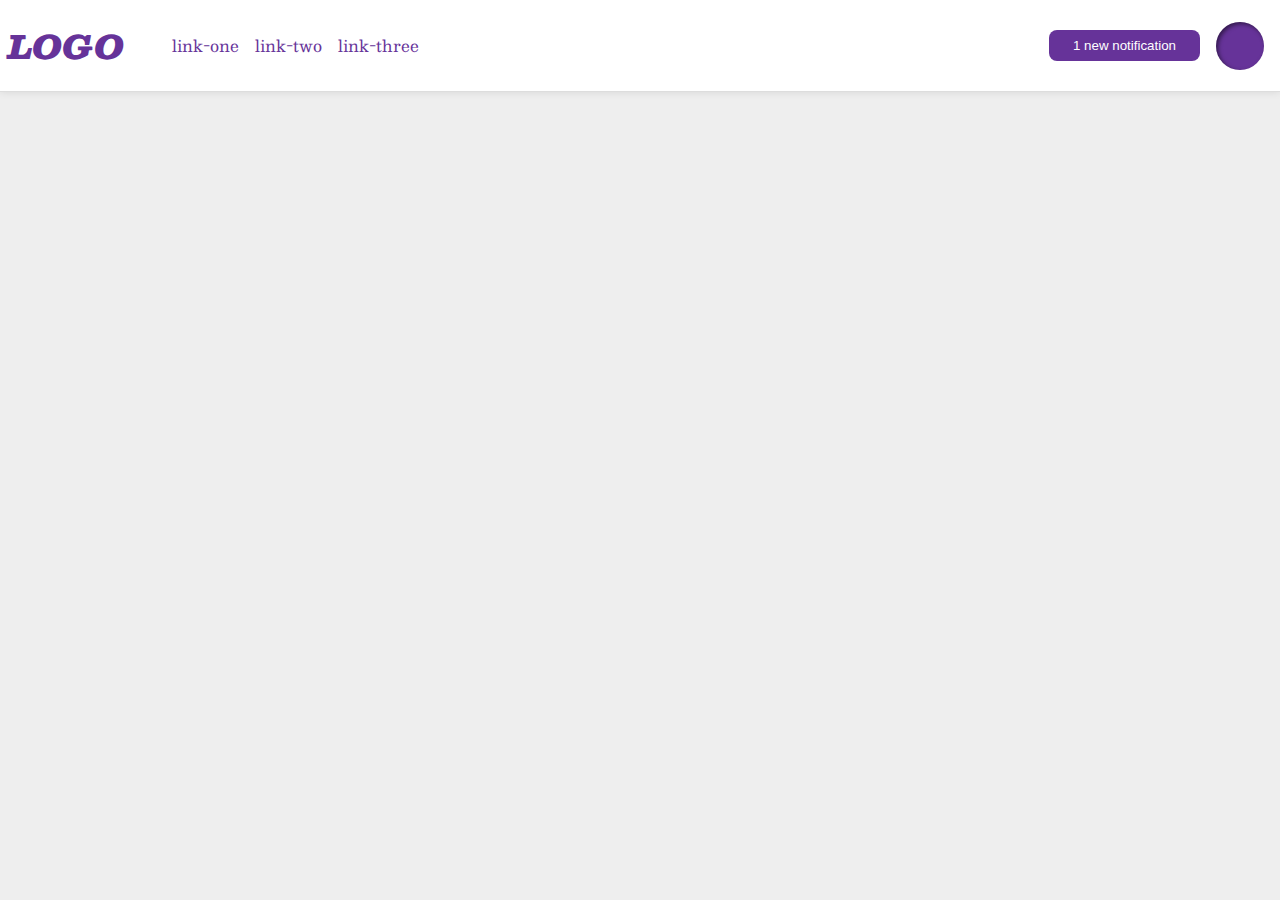
<file: flex/03-flex-header-2/index.html>
<!DOCTYPE html>
<html lang="en">
  <head>
    <meta charset="UTF-8">
    <meta http-equiv="X-UA-Compatible" content="IE=edge">
    <meta name="viewport" content="width=device-width, initial-scale=1.0">
    <title>Flex Header 2</title>
    <link rel="stylesheet" href="style.css">
  </head>
  <body>
    <div class="header">
        <div>
          <div class="logo">
            LOGO
          </div>
          <ul class="links">
            <li><a href="google.com">link-one</a></li>
            <li><a href="google.com">link-two</a></li>
            <li><a href="google.com">link-three</a></li>
          </ul>
        </div>
      
        <div>
          <button class="notifications">
            1 new notification
          </button>
          <div class="profile-image"></div>
        </div>
      
    </div>
  </body>
</html>
</file>
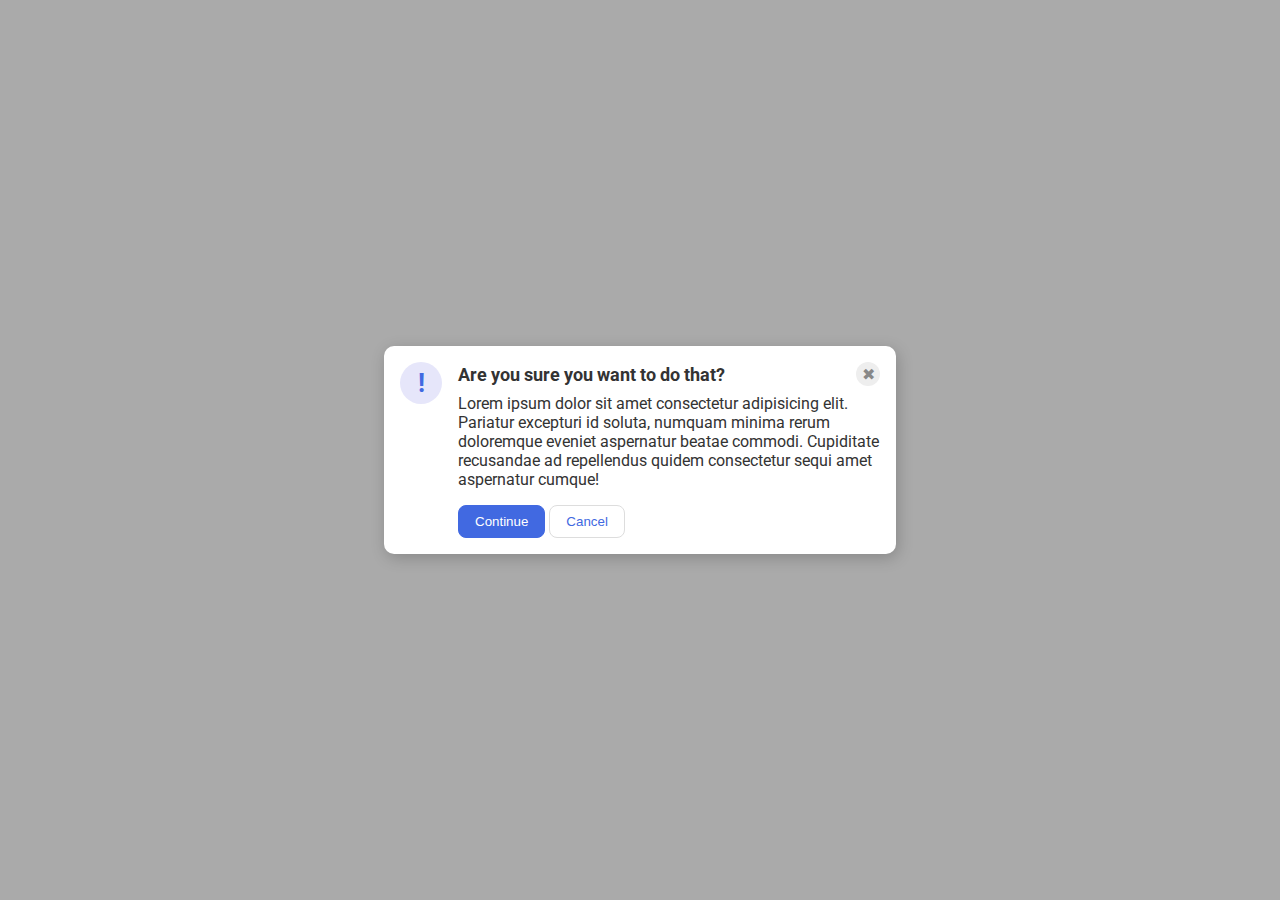
<file: flex/05-flex-modal/index.html>
<!DOCTYPE html>
<html lang="en">
  <head>
    <meta charset="UTF-8">
    <meta http-equiv="X-UA-Compatible" content="IE=edge">
    <meta name="viewport" content="width=device-width, initial-scale=1.0">
    <link rel="stylesheet" href="style.css">
    <title>Modal</title>
  </head>
  <body>
    <div class="modal">
      <div class="icon">!</div>
        <div class="container">
          <div class="header">Are you sure you want to do that?
            <div class="close-button">✖</div>  
          </div>
          <div class="text">Lorem ipsum dolor sit amet consectetur adipisicing elit. Pariatur excepturi id soluta, numquam minima rerum doloremque eveniet aspernatur beatae commodi. Cupiditate recusandae ad repellendus quidem consectetur sequi amet aspernatur cumque!</div>
          <button class="continue">Continue</button>
          <button class="cancel">Cancel</button>      
        </div>
      
    </div>
  </body>
</html>
</file>
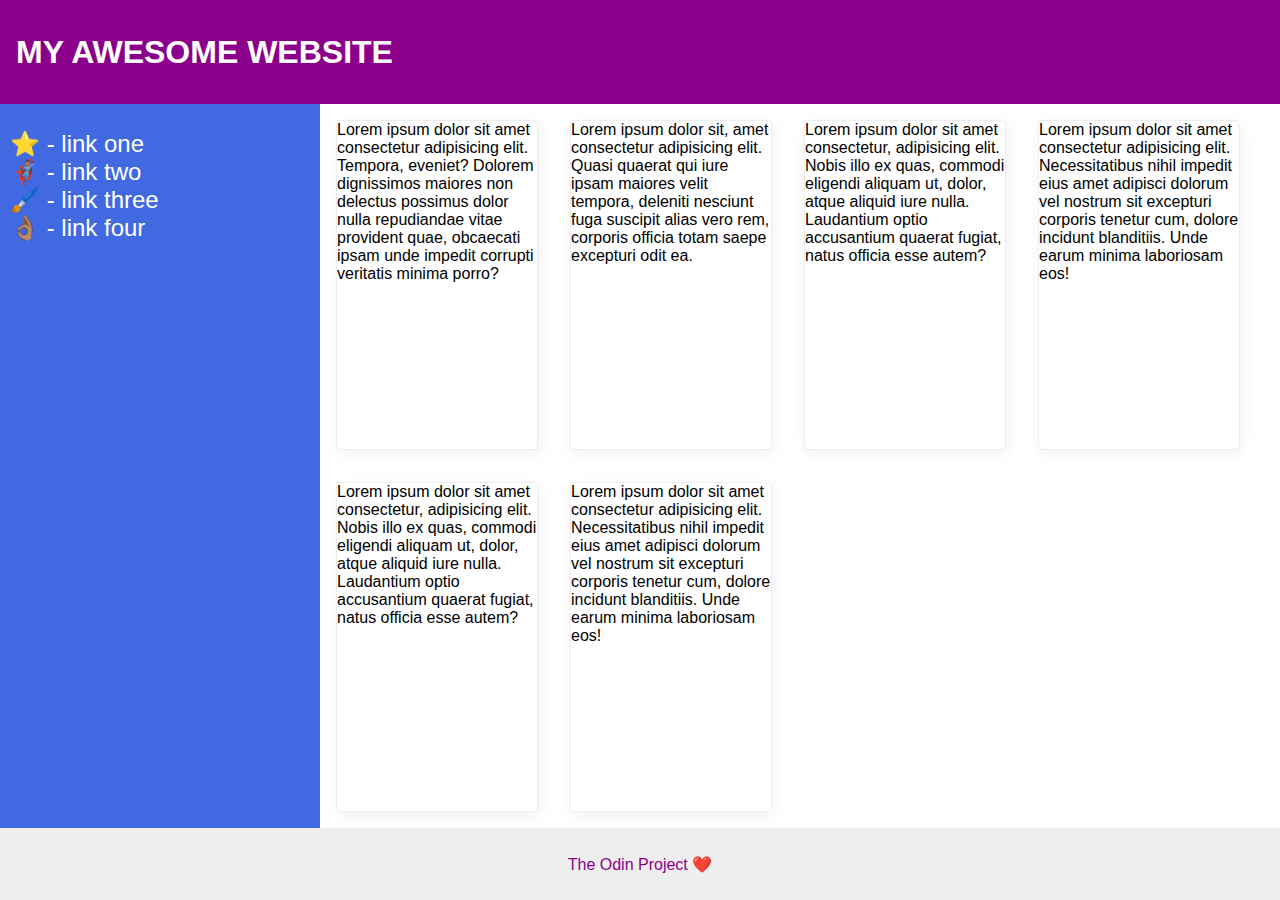
<file: flex/07-flex-layout-2/index.html>
<!DOCTYPE html>
<html lang="en">
  <head>
    <meta charset="UTF-8">
    <meta http-equiv="X-UA-Compatible" content="IE=edge">
    <meta name="viewport" content="width=device-width, initial-scale=1.0">
    <title>The Holy Grail</title>
    <link rel="stylesheet" href="style.css">
  </head>
  <body>
    <div class="header">
      MY AWESOME WEBSITE
    </div>
    <div class="main">
        <div class="sidebar">
          <ul>
            <li><a href="#">⭐ - link one</a></li>
            <li><a href="#">🦸🏽‍♂️ - link two</a></li>
            <li><a href="#">🖌️ - link three</a></li>
            <li><a href="#">👌🏽 - link four</a></li>
          </ul>
        </div>
        <div class="content">
            <div class="card">Lorem ipsum dolor sit amet consectetur adipisicing elit. Tempora, eveniet? Dolorem dignissimos maiores non delectus possimus dolor nulla repudiandae vitae provident quae, obcaecati ipsam unde impedit corrupti veritatis minima porro?</div>
            <div class="card">Lorem ipsum dolor sit, amet consectetur adipisicing elit. Quasi quaerat qui iure ipsam maiores velit tempora, deleniti nesciunt fuga suscipit alias vero rem, corporis officia totam saepe excepturi odit ea.</div>
            <div class="card">Lorem ipsum dolor sit amet consectetur, adipisicing elit. Nobis illo ex quas, commodi eligendi aliquam ut, dolor, atque aliquid iure nulla. Laudantium optio accusantium quaerat fugiat, natus officia esse autem?</div>
            <div class="card">Lorem ipsum dolor sit amet consectetur adipisicing elit. Necessitatibus nihil impedit eius amet adipisci dolorum vel nostrum sit excepturi corporis tenetur cum, dolore incidunt blanditiis. Unde earum minima laboriosam eos!</div>
            <div class="card">Lorem ipsum dolor sit amet consectetur, adipisicing elit. Nobis illo ex quas, commodi eligendi aliquam ut, dolor, atque aliquid iure nulla. Laudantium optio accusantium quaerat fugiat, natus officia esse autem?</div>
            <div class="card">Lorem ipsum dolor sit amet consectetur adipisicing elit. Necessitatibus nihil impedit eius amet adipisci dolorum vel nostrum sit excepturi corporis tenetur cum, dolore incidunt blanditiis. Unde earum minima laboriosam eos!</div>
        </div>
    </div>
    
    
    <div class="footer">
      The Odin Project ❤️
    </div>
  </body>
</html>
</file>
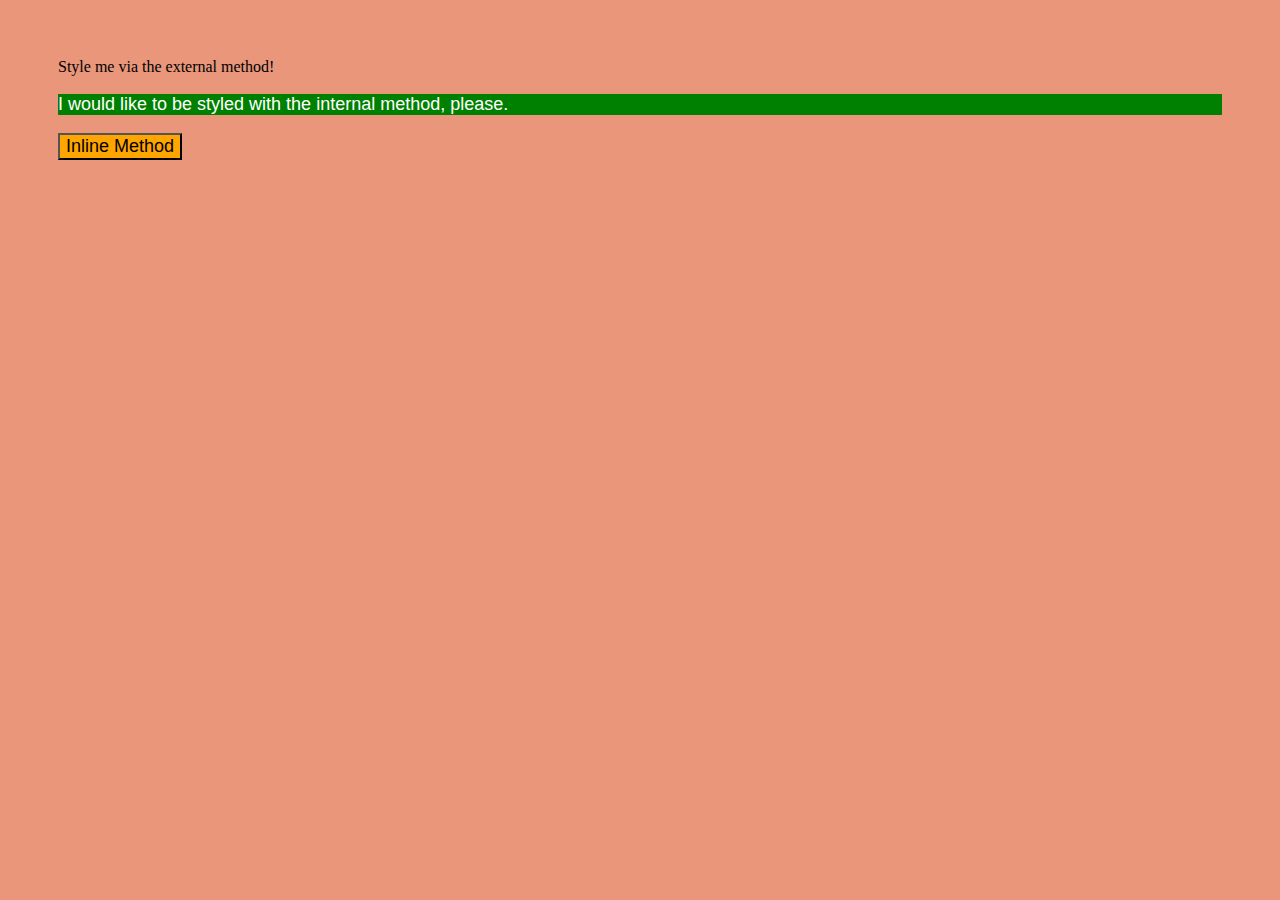
<file: foundations/01-css-methods/index.html>
<!DOCTYPE html>
<html lang="en">
  <head>
    <meta charset="UTF-8">
    <meta http-equiv="X-UA-Compatible" content="IE=edge">
    <meta name="viewport" content="width=device-width, initial-scale=1.0">
    <title>Methods for Adding CSS</title>
    <link rel="stylesheet" href="styles.css">
    <style>
      p{
        color:white;
        background-color: green;
        font-size: 18px;
        font-family: Verdana, Geneva, Tahoma, sans-serif;
      }
    </style>
  </head>
  <body>
    <div>Style me via the external method!</div>
    <p>I would like to be styled with the internal method, please.</p>
    <button style="background-color:orange; font-size: 18px; font-family: Verdana, Geneva, Tahoma, sans-serif;">Inline Method</button>
  </body>
</html>
</file>
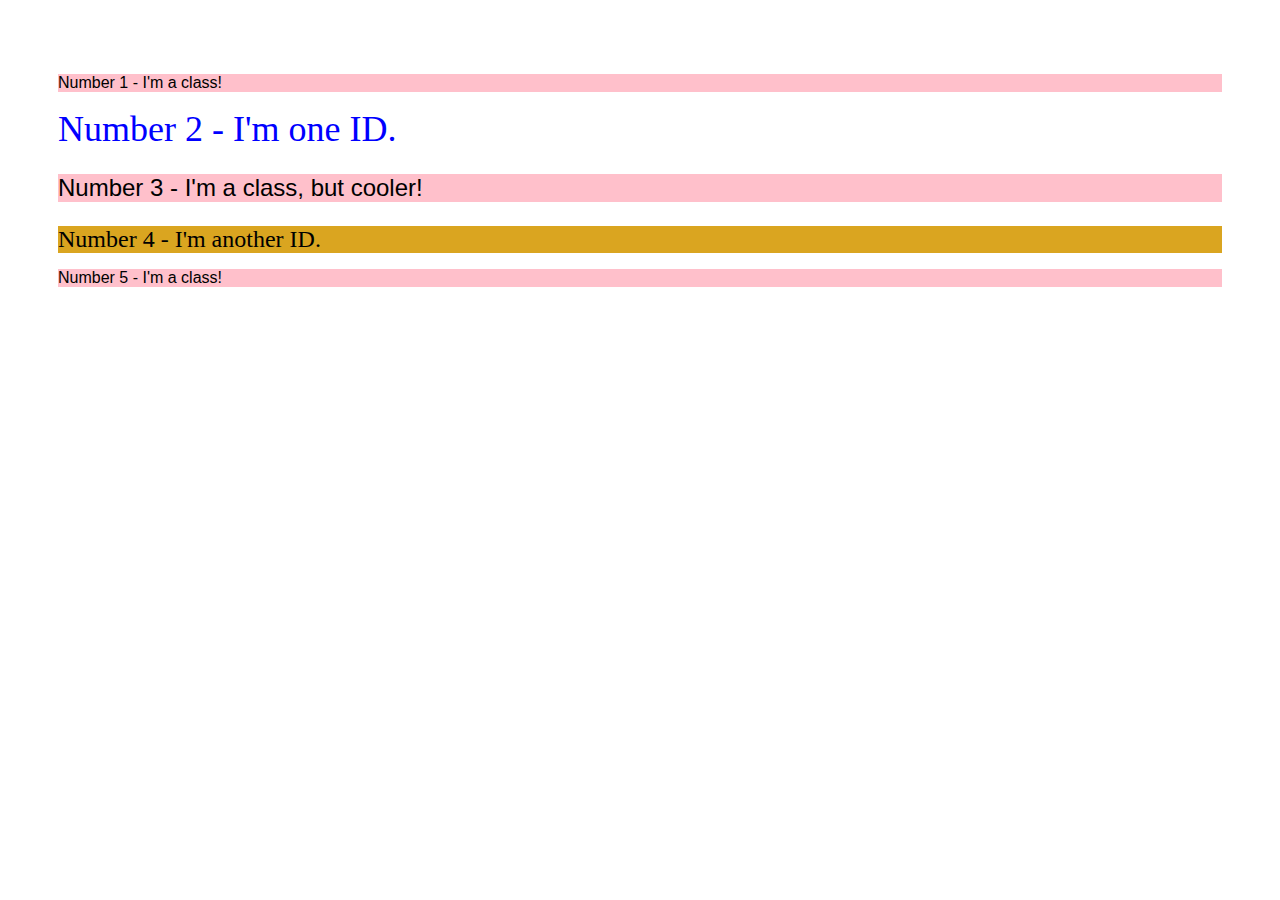
<file: foundations/02-class-id-selectors/index.html>
<!DOCTYPE html>
<html lang="en">
  <head>
    <meta charset="UTF-8">
    <meta http-equiv="X-UA-Compatible" content="IE=edge">
    <meta name="viewport" content="width=device-width, initial-scale=1.0">
    <title>Class and ID Selectors</title>
    <link rel="stylesheet" href="style.css">
  </head>
  <body>
    <p class="odds">Number 1 - I'm a class!</p>
    <div id="num2">Number 2 - I'm one ID.</div>
    <p  class="odds imbig">Number 3 - I'm a class, but cooler!</p>
    <div class="imbig thefourth">Number 4 - I'm another ID.</div>
    <p  class="odds">Number 5 - I'm a class!</p>
  </body>
</html>
</file>
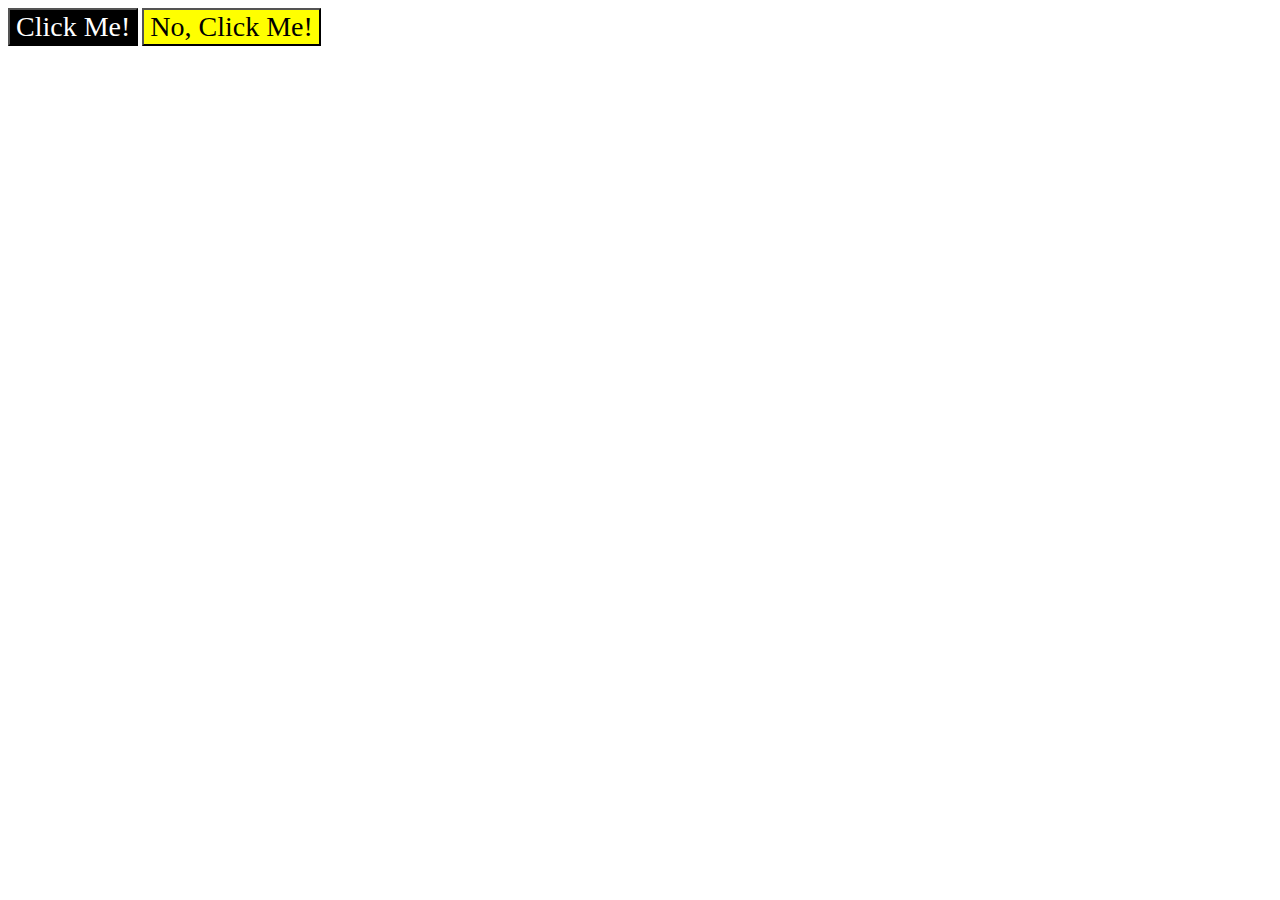
<file: foundations/03-grouping-selectors/index.html>
<!DOCTYPE html>
<html lang="en">
  <head>
    <meta charset="UTF-8">
    <meta http-equiv="X-UA-Compatible" content="IE=edge">
    <meta name="viewport" content="width=device-width, initial-scale=1.0">
    <title>Grouping Selectors</title>
    <link rel="stylesheet" href="style.css">
  </head>
  <body>
    <button class="buttons first">Click Me!</button>
    <button class="buttons second">No, Click Me!</button>
  </body>
</html>
</file>
<file: flex/03-flex-header-2/style.css>
/* this is some magical font-importing.  
you'll learn about it later. */
@import url('https://fonts.googleapis.com/css2?family=Besley:ital,wght@0,400;1,900&display=swap');

body {
  margin: 0;
  background: #eee;
  font-family: Besley, serif;
}

.header {
  background: white;
  border-bottom: 1px solid #ddd;
  box-shadow: 0 0 8px rgba(0,0,0,.1);
    display: flex;
    align-items: center;
    justify-content: space-between;
    padding: 8px;
}

.header div{
    display: flex;
    align-items: center;
}

.profile-image {
  background: rebeccapurple;
  box-shadow: inset 2px 2px 4px rgba(0,0,0,.5);
  border-radius: 50%;
  width: 48px;
  height:  48px;
}

.logo {
  color: rebeccapurple;
  font-size: 32px;
  font-weight: 900;
  font-style: italic;
}

button {
  border: none;
  border-radius: 8px;
  background: rebeccapurple;
  color: white;
  padding: 8px 24px;
}

a {
  /* this removes the line under our links */
  text-decoration: none;
  color: rebeccapurple;
}

ul {
  list-style-type: none;
  display: flex;
}

ul li, .profile-image, .notifications{
    margin: 8px;
}
</file>
<file: flex/05-flex-modal/style.css>
@import url('https://fonts.googleapis.com/css2?family=Roboto:wght@400;700&display=swap');

html, body {
  height: 100%;
}

body {
  font-family: Roboto, sans-serif;
  margin: 0;
  background: #aaa;
  color: #333;
  /* I'll give you this one for free lol */
  display: flex;
  align-items: center;
  justify-content: center;
}

.modal {
  background: white;
  width: 480px;
  border-radius: 10px;
  box-shadow: 2px 4px 16px rgba(0,0,0,.2);
    display: flex;
    gap: 16px;
    padding: 16px;
}

.icon {
  color: royalblue;
  font-size: 26px;
  font-weight: 700;
  background: lavender;
  width: 42px;
  height: 42px;
  border-radius: 50%;
  display: flex;
  align-items: center;
  justify-content: center;
    flex-shrink: 0;
}

.close-button {
  background: #eee;
  border-radius: 50%;
  color: #888;
  font-weight: 400;
  font-size: 16px;
  height: 24px;
  width: 24px;
  display: flex;
  align-items: center;
  justify-content: center;
}

button {
  padding: 8px 16px;
  border-radius: 8px;
}

button.continue {
  background: royalblue;
  border: 1px solid royalblue;
  color: white;
}

button.cancel {
  background: white;
  border: 1px solid #ddd;
  color: royalblue;
}

.text{
    margin-bottom: 16px;
}

.header{
    display:flex;
    align-items: center;
    justify-content: space-between;
    font-size: 18px;
    font-weight: 700;
    margin-bottom: 8px;
}
</file>
<file: flex/07-flex-layout-2/style.css>
body {
  font-family: -apple-system, BlinkMacSystemFont, 'Segoe UI', Roboto, Oxygen, Ubuntu, Cantarell, 'Open Sans', 'Helvetica Neue', sans-serif;
  margin: 0;
  min-height: 100vh;
}
html{
    height: 100%, 
}
.header {
  height: 72px;
  background: darkmagenta;
  color: white;
  display: flex;
  align-items: center;
  padding: 16px;
  font-size: 32px;
  font-weight: 900;
    
}

.footer {
  height: 72px;
  background: #eee;
  color: darkmagenta;
  display: flex;
    justify-content: center;
    align-items: center;
}

.sidebar {
  width: 300px;
  background: royalblue;
    padding: 10px;
}

.card {
  border: 1px solid #eee;
  box-shadow: 2px 4px 16px rgba(0,0,0,.06);
  border-radius: 4px;
  width: 200px;
  margin:16px;
  max-height: 400px;
    
}

body{
    display: flex;
    flex-direction: column;
    justify-content: space-between;
    align-content: stretch;
    
}

.main{
    flex-grow: 1;
    display: flex;
    
}

.content{
    display: flex;
    flex-wrap: wrap
}

a{
    text-decoration: none;
    color: white;
    font-size: 24px;
    
}


.sidebar ul{
    list-style-type: none;
}

.sidebar{
    width: 300px;
    flex-shrink: 0;
}

ul{
    padding: 0;
}
</file>
<file: foundations/01-css-methods/styles.css>
body{
    background-color: darksalmon;
    padding: 50px;
}

h1{
    font-size: 36px;
    font-family: Impact, Haettenschweiler, 'Arial Narrow Bold', sans-serif;
  
}

li{
    padding :5px;
}

li a {
  color:green;
  text-decoration: none;
}

li a:hover {
  color:sienna;
  text-decoration: none;
}

ul {
  list-style: none; /* Remove default bullets */
}

ul li::before {
  content: "\2022";  /* Add content: \2022 is the CSS Code/unicode for a bullet */
  color: sienna; /* Change the color */
  font-weight: bold; /* If you want it to be bold */
  display: inline-block; /* Needed to add space between the bullet and the text */
  width: 1em; /* Also needed for space (tweak if needed) */
  margin-left: -1em; /* Also needed for space (tweak if needed) */
}
h1, h2{
    color: sienna;
}
</file>
<file: foundations/02-class-id-selectors/style.css>
body{
    padding:50px;
  }
  
  .odds{
    background-color:pink;
        font-family: Verdana, Geneva, Tahoma, sans-serif;
  }
  
  #num2{
    color:blue;
    font-size:36px;
  }
  
  .imbig{
    font-size:24px;
  }
  
  .thefourth{
    font-style:bold;
    background-color:goldenrod;
  }
</file>
<file: foundations/03-grouping-selectors/style.css>
.buttons{
    font-size:28px;
    font-family:Georgia, 'Times New Roman', Times, serif;`
  }
  
  .first{
    color:white;
    background: black;
  }
  
  .second{
    background-color:yellow;
  }
</file>
